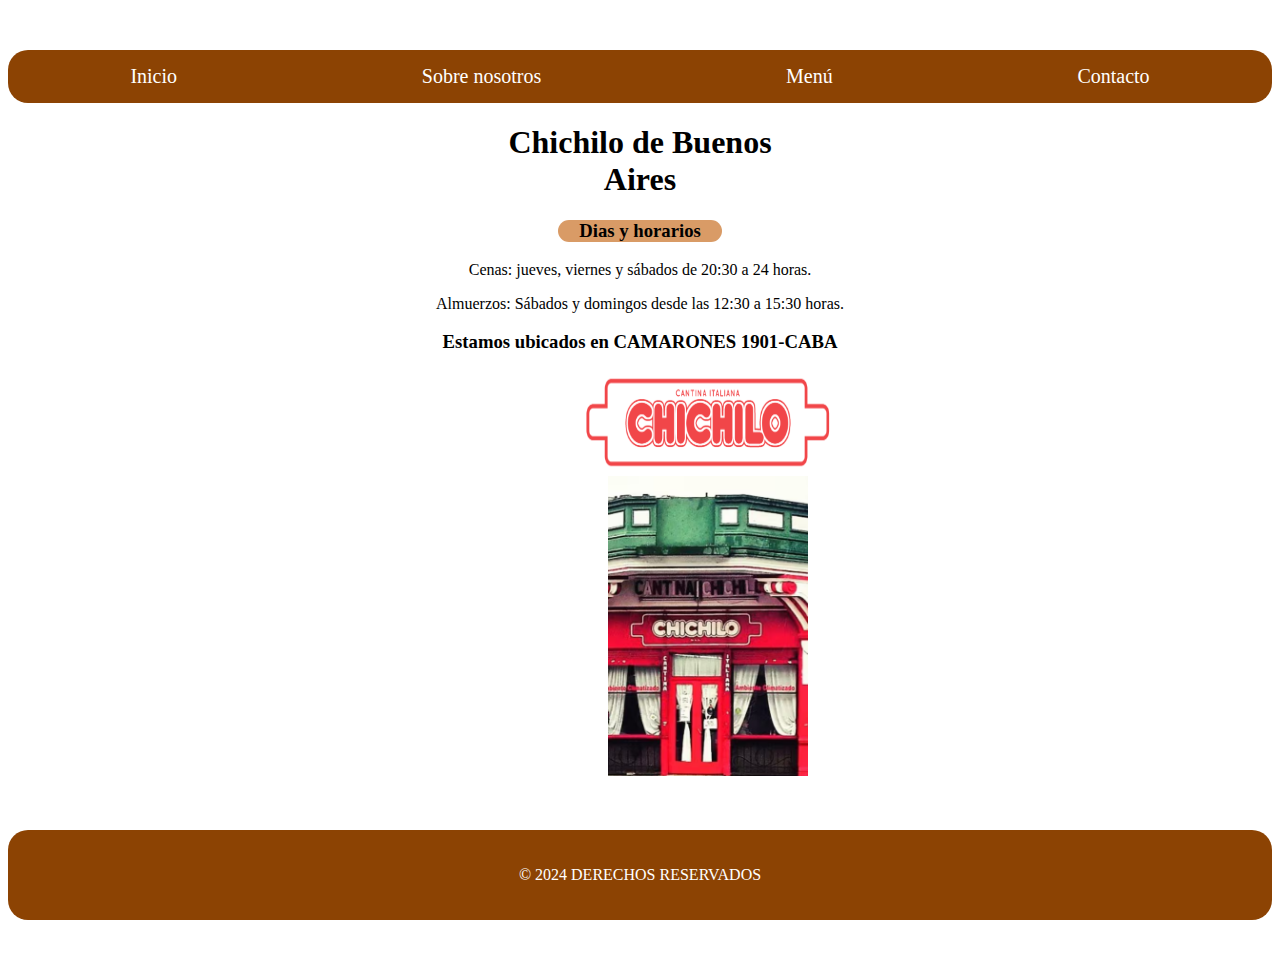
<file: index.html>
<!DOCTYPE html>
<html lang="en">
<head>
    <meta charset="UTF-8">
    <meta name="viewport" content="width=device-width, initial-scale=1.0">
    <title>Cantina Chichilo</title>

    <link rel="stylesheet" href="style.css"
</head>

<body>
<header>
<nav>
<ul class="menuhorizontal">
    
    <li><a href="index.html">Inicio</a></li>
    <li>
        <a href="sobrenosotros.html">Sobre nosotros</a>
    </li> 
    <li>
        <a href="menu.html">Menú </a>
    </li>
    <li> <a href="contacto.html">Contacto</a>
    </li>    
</ul>
</nav>
<div>
    <h1 class="titulo1"> Chichilo de Buenos Aires </h1>
    <div class="diasyhorarios">
        <h3 class="diasyhorarios1">Dias y horarios</h3>
        <p>Cenas: jueves, viernes y sábados de 20:30 a 24 horas. </p>
        <p> Almuerzos: Sábados y domingos desde las 12:30 a 15:30 horas.
        </p>
    </div>
    <h3 class="titulo">Estamos ubicados en CAMARONES 1901-CABA </h3>
</div>
<img class="chichilored" src="chichilo-red.jpg"> 
<div></div>

<img class="imagen1" src="fotochichilo.jpg">

</header>

<footer>
    <p>© 2024 DERECHOS RESERVADOS</p>
</footer>

</body>

</html>
</file>
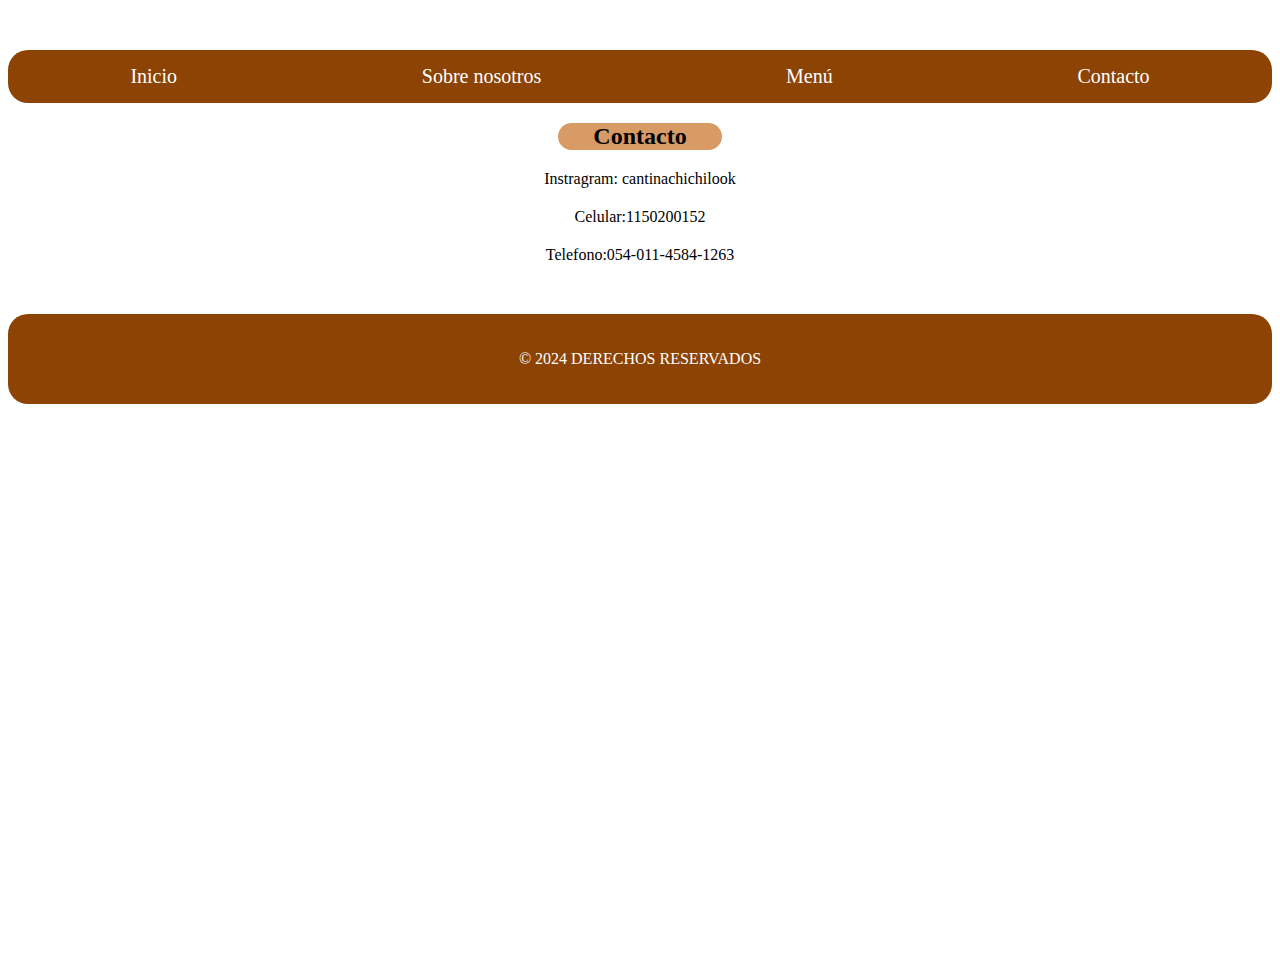
<file: contacto.html>
<!DOCTYPE html>
<html lang="en">
<head>
    <meta charset="UTF-8">
    <meta name="viewport" content="width=device-width, initial-scale=1.0">
    <title>Cantina Chichilo</title>
    
    <link rel="stylesheet" href="style.css"
</head>

<body>
<nav>
<ul class="menuhorizontal">
    
    <li><a href="index.html">Inicio</a></li>
    <li>
        <a href="sobrenosotros.html">Sobre nosotros</a>

    </li> 
    <li>
        <a href="menu.html">Menú </a>
    </li>
    <li> <a href="contacto.html">Contacto</a>
    </li>    
</ul>
</nav>
<h2 id="contacto1"> Contacto</h2>
<p class="contacto">Instragram: cantinachichilook</p>
<p class="contacto">Celular:1150200152  </p>
<p class="contacto">Telefono:054-011-4584-1263 </p>

</header>
<footer>
    <p>© 2024 DERECHOS RESERVADOS</p>
</footer>
</body>

</html>
</file>
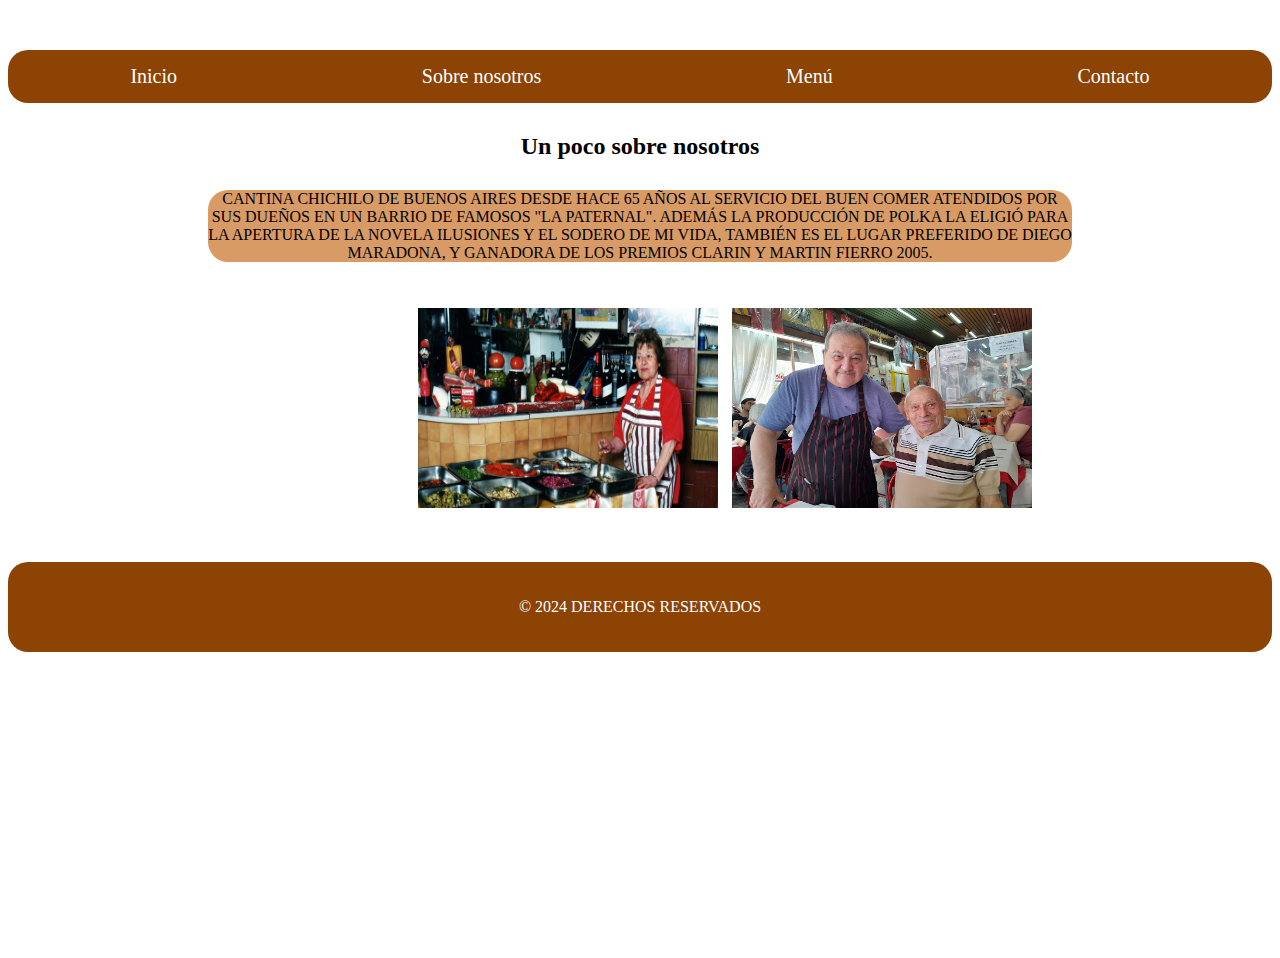
<file: sobrenosotros.html>
<!DOCTYPE html>
<html lang="en">
<head>
    <meta charset="UTF-8">
    <meta name="viewport" content="width=device-width, initial-scale=1.0">
    <title>Cantina Chichilo</title>

    <link rel="stylesheet" href="style.css"
</head>

<body>
<nav>
<ul class="menuhorizontal">
    
    <li><a href="index.html">Inicio</a></li>
    <li>
        <a href="sobrenosotros.html">Sobre nosotros</a>

    </li> 
    <li>
        <a href="menu.html">Menú</a>
    </li>
    <li> <a href="contacto.html">Contacto</a>
    </li>    
</ul>
</nav>
<h2 class="subtitulo">Un poco sobre nosotros</h2>

<p class="nosotros">
    CANTINA CHICHILO DE BUENOS AIRES DESDE HACE 65 AÑOS AL SERVICIO DEL BUEN COMER ATENDIDOS POR SUS DUEÑOS EN UN BARRIO DE FAMOSOS "LA PATERNAL". ADEMÁS LA PRODUCCIÓN DE POLKA LA ELIGIÓ PARA LA APERTURA DE LA NOVELA ILUSIONES Y EL SODERO DE MI VIDA, TAMBIÉN  ES EL LUGAR PREFERIDO DE DIEGO MARADONA, Y GANADORA DE LOS PREMIOS CLARIN Y MARTIN FIERRO 2005.
</p>
    <img class="imagen2" src="Hombrechichilo.jpg">
    <img class="imagen3"  src="cantinachichilo.jpg">


</header>
<footer>
    <p>© 2024 DERECHOS RESERVADOS</p>
</footer>
</body>

</html>
</file>
<file: style.css>
body{ min-height: 100vh;}
.menuhorizontal{margin:0%;
    padding:0%;
    box-sizing: border-box;
    font-family: 'open sans'}

nav {
max-width: 100%;
margin:auto;
background-color:#8C4303 ;
font-size: 20px;
margin-top: 50px;
border-radius: 20px;
}
.menuhorizontal { 
    list-style: none;
    display: flex;
    justify-content: space-around;
}
.menuhorizontal > li > a{
    display: block;
    padding: 15px 20px;
    color: #fff;
    text-decoration: none;
}
.menuhorizontal > li:hover
{ background-color:#D99B66;
border-radius: 30px;
}

.menuvertical{
    position: absolute;
    display: none;
    list-style: none;
    width: 200px;
    background-color: #8C4303;
}

    .menuhorizontal li:hover .menuvertical {
        display: block;
    }

.titulo {font-size:larger
    font-family 'Times New Roman', Times, serif;
    justify-content: center;
    text-align: center;

}
.titulo1{
    justify-content: center;
    text-align: center;
    margin-left: 500px;
    margin-right: 500px;
    border-radius: 20px;
}

.parrafomenu{
    font-size: larger;
    font-family: 'Times New Roman', Times, serif;
    justify-content: center;
}
.imagen2{
    width: 300px; height: 200px;
justify-content: center;
margin-inline-start: 410px;
margin-inline-end: 10px;
margin-top: 30px;
}
.imagen3{
    width: 300px; height: 200px;
    justify-content: center;


}
.nosotros{
    justify-content: center;
    text-align: center;
    background-color: #D99B66;
    margin-top: 30px;
    margin-left: 200px;
    margin-right: 200px;
    border-radius: 20px;

}
.platoprincipal{ text-align: center;
    background-color: #D99B66;
    margin-left: 550px;
    margin-right: 550px;
    border-radius: 20px;
}
.plato{
    width: 300px; height: 350px;
    
}
.plato{text-align: center;
justify-content: center;
margin-inline-start: 30px;
}
.postres{
    text-align: center;
    background-color: #D99B66;
    margin-left: 550px;
    margin-right: 550px;
    border-radius: 20px;
}

.postre{
    margin-top: 20px;
    width: 300px; height: 350px;
    margin-inline-start: 30px;
}


.subtitulo{
    text-align: center;
    margin-top: 30px;
}
.imagen1{
    width: 200px; height: 300px;
margin-left: 600px;
    
}
.container{
    display: flex;
    justify-content: center;
    margin-top: 20px;
}
.diasyhorarios1{
    text-align: center;
    background-color: #D99B66;
    margin-left: 550px;
    margin-right: 550px;
    border-radius: 20px;
}
.diasyhorarios{
    text-align: center;
}
.chichilored{
width: 250px; height: 100px;
margin-left: 575px;
}
#contacto1 {
    text-align: center;
    background-color: #D99B66;
    margin-left: 550px;
    margin-right: 550px;
    border-radius: 20px;
}
.contacto{
    text-align: center;
    justify-content: center;
    margin-top: 20px;
}
footer {
    background-color: #8C4303;
    color: white;
    text-align: center;
    padding: 20px;
    margin-top: 50px;
border-radius: 20px;}
</file>
